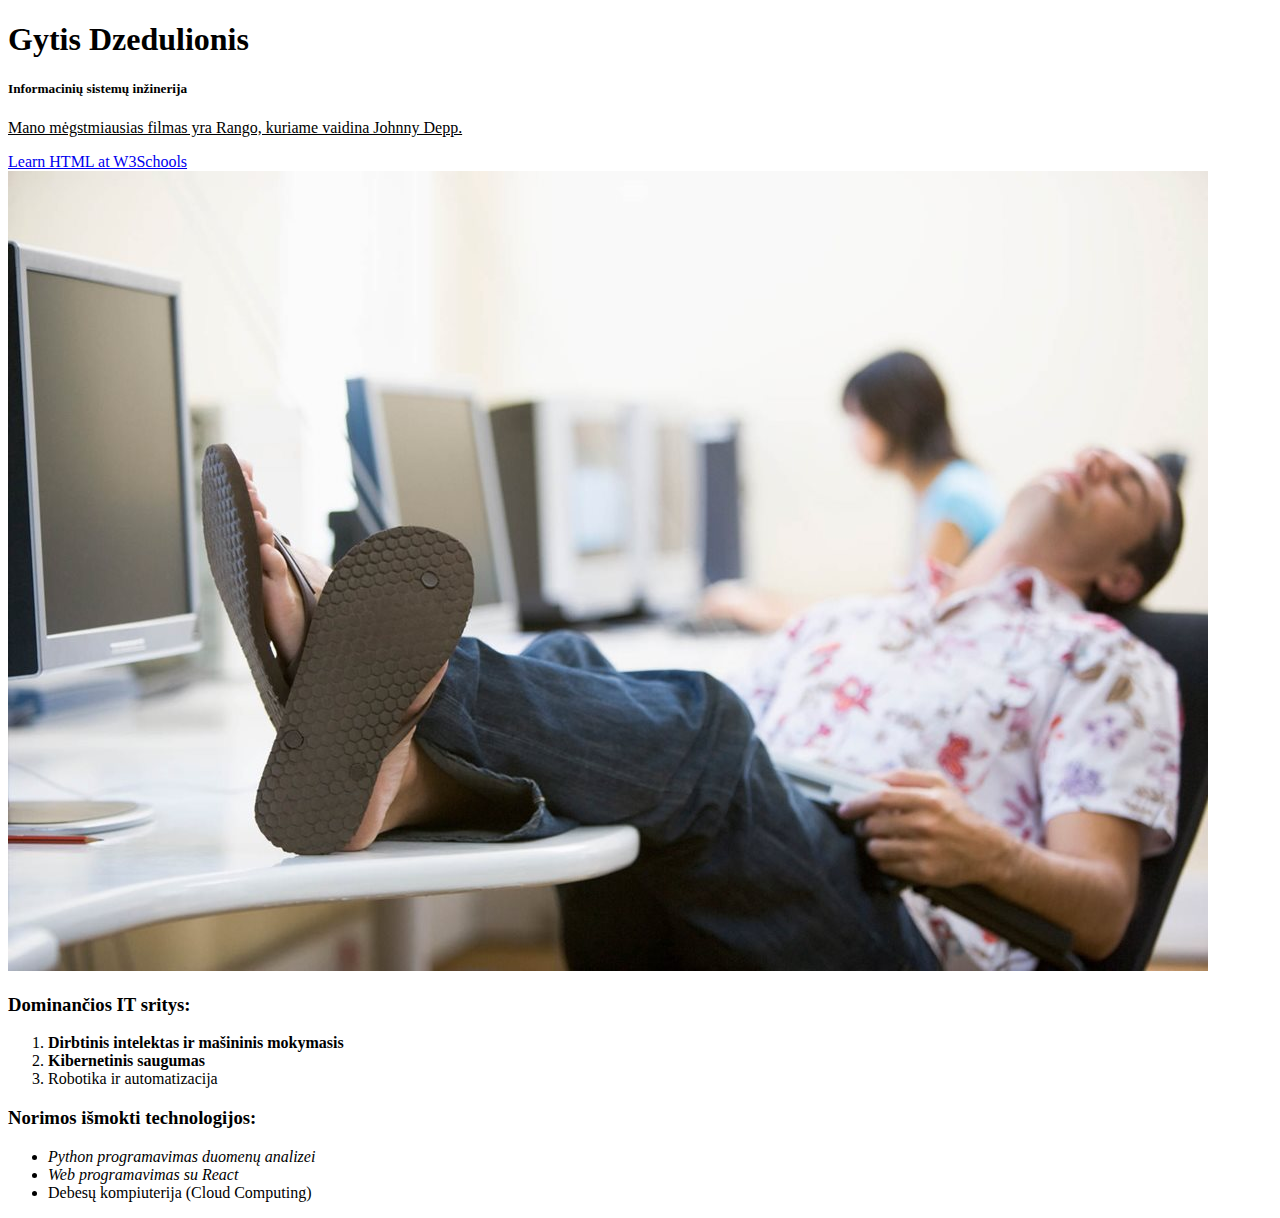
<file: index_7.html>
<!--Gytis Dzedulionis EIf-24-->
<!DOCTYPE html>
<!-- Deklaruoja, kad tai HTML dokumentas -->
<html lang="en">
  <!-- Talpina visą HTML turinį ir nustato dokumento kalbą -->
<head>
  <!-- Informacijos sritis, kur talpina meta, title, stiliai, nuorodos ir kt. -->
  <meta charset="UTF-8">
  <meta name="viewport" content="width=device-width, initial-scale=1.0">
  <!-- Papildoma informacija naršyklei -->
  <title>Document</title>
  <!-- Puslapio pavadinimas -->
</head>
<body>
  <h1>Gytis Dzedulionis</h1>
  <h5>Informacinių sistemų inžinerija</h5>
  
  <!-- div elementas yra blokinė žymė, kuri naudojama:
       1. Grupuoti susijusius elementus į vieną konteinerį
       2. Kurti puslapio išdėstymo struktūrą
       3. Taikyti bendrus stiliaus nustatymus grupei elementų
       4. Formuoti atskiras puslapio sekcijas -->
  <div>
    <!--
      <u> žymė vizualiai pabraukia tekstą, tačiau neturi semantinės reikšmės.
      Tai gali būti klaidinanti praktika, nes vartotojai įprastai susieja pabrauktą tekstą su nuoroda.
      Geriau naudoti semantinius akcentavimo elementus (<strong>, <em>) arba CSS, jei tik reikia vizualinio stiliaus.
    -->
    <p><u>Mano mėgstmiausias filmas yra Rango, kuriame vaidina Johnny Depp.</u></p>
    <a href="https://www.w3schools.com/html/">Learn HTML at W3Schools</a>
    <img src="Lab7 paveiksleliai/Dream job.jpg" alt="Svajonių darbas automatizavimus viską su skriptais">
  </div>
  
  <h3>Dominančios IT sritys:</h3>
  <!--
    Palyginimas:
    - <strong> yra semantinis akcentavimo elementas (pabrėžia svarbą/ reikšmę)
    - <b> yra tik vizualinis paryškinimas be papildomos semantikos
  -->
  <ol>
    <li><strong>Dirbtinis intelektas ir mašininis mokymasis</strong></li>
    <li><b>Kibernetinis saugumas</b></li>
    <li>Robotika ir automatizacija</li>
  </ol>

  <h3>Norimos išmokti technologijos:</h3>
  <!--
    Palyginimas:
    - <em> nurodo pabrėžimą (pvz., stilistinį akcentą)
    - <i> suteikia tik itališką (pasvirą) vizualinį stilių be semantikos
  -->
  <ul>
    <li><em>Python programavimas duomenų analizei</em></li>
    <li><i>Web programavimas su React</i></li>
    <li>Debesų kompiuterija (Cloud Computing)</li>
  </ul>
  
</body>
<!-- matomas puslapio turinys -->
</html>
</file>
